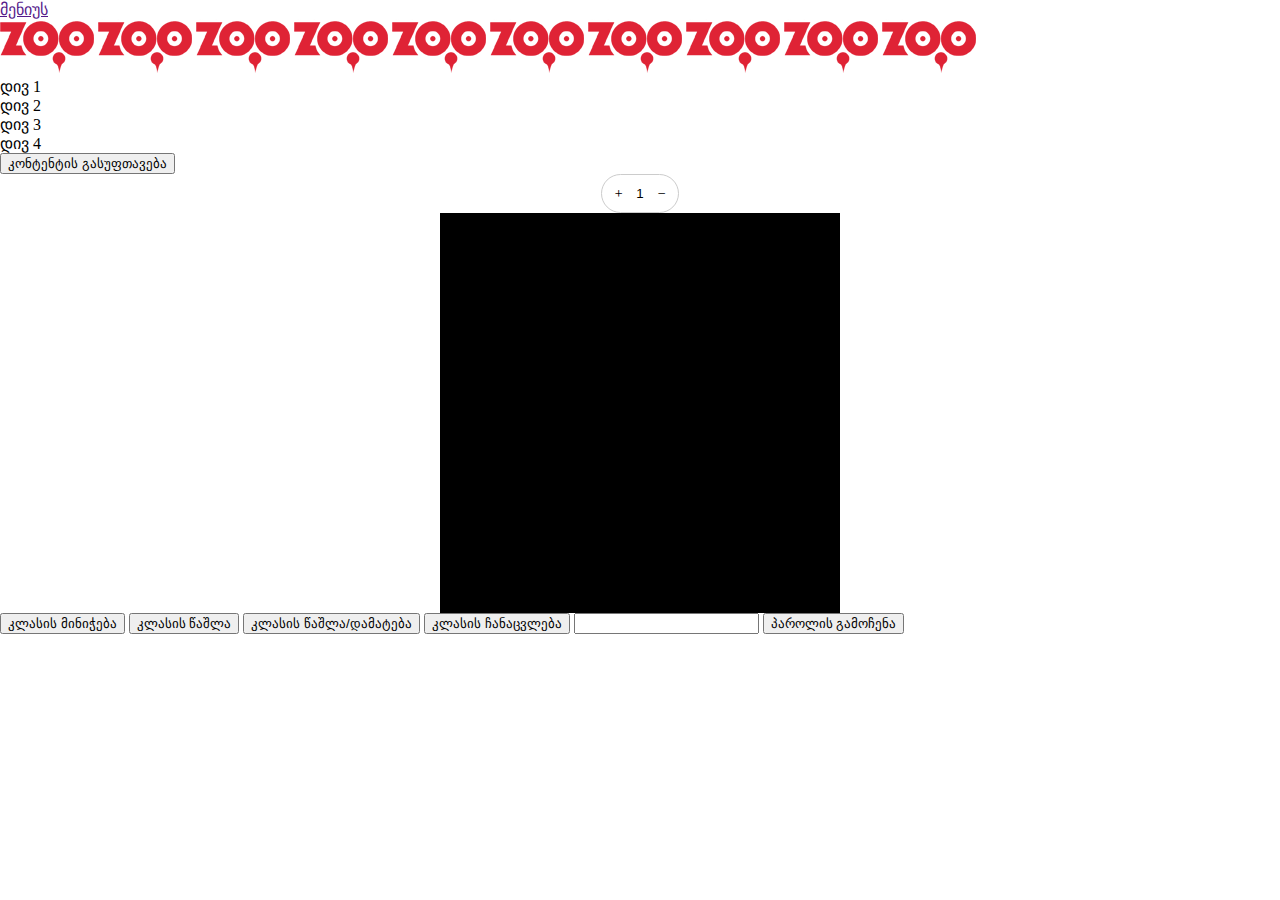
<file: dom.html>
<!DOCTYPE html>
<html lang="en">
<head>
    <meta charset="UTF-8">
    <meta http-equiv="X-UA-Compatible" content="IE=edge">
    <meta name="viewport" content="width=device-width, initial-scale=1.0">
    <title>Document</title>
    <link rel="stylesheet" href="https://cdn.jsdelivr.net/npm/bootstrap-icons@1.5.0/font/bootstrap-icons.css">
    <link rel="stylesheet" href="css/dom.css">
</head>
<body>

    <nav>
        <a href="" id="sidemen">მენიუს</a>
    </nav>

    <div class="sidemenu">
        <li><a href="">მთავარუ</a></li>
        <li><a href="">მთავარუ</a></li>
        <li><a href="">მთავარუ</a></li>
        <li><a href="">მთავარუ</a></li>

        <button class="close">X</button>

    </div>


    <img data-src="img/slider.png" src="img/logo.png" alt="">
    <img data-src="img/slider.png" src="img/logo.png" alt="">
    <img data-src="img/slider.png" src="img/logo.png" alt="">
    <img data-src="img/slider.png" src="img/logo.png" alt="">
    <img data-src="img/slider.png" src="img/logo.png" alt="">
    <img data-src="img/slider.png" src="img/logo.png" alt="">
    <img data-src="img/slider.png" src="img/logo.png" alt="">
    <img data-src="img/slider.png" src="img/logo.png" alt="">

    <img data-src="img/slider.png" src="img/logo.png" alt="">
    <img data-src="img/slider.png" src="img/logo.png" alt="">    

    <div title="test1" class="group" id="mydiv"> დივ 1   </div>
    <div title="test" class="group" id="mydiv">   დივ 2 </div>
    <div title="test" class="group" id="mydiv">  დივ 3  </div>
    <div title="test" class="group" id="mydiv">  დივ 4  </div>


    <button  class="delimg"> კონტენტის გასუფთავება </button>



 
     <div class="forms"> 
        <button class="btn plus"><i class="bi bi-plus"></i></button>
        <input type="text" value="1" id="numb">
        <button class="btn minus"><i class="bi bi-dash"></i></button>
    </div>
 

    <div id="testdiv"> </div>

<button class="changecolor">კლასის მინიჭება</button>

<button class="removeclass">კლასის წაშლა</button>
<button class="toggleclass">კლასის წაშლა/დამატება</button>
<button class="repl">კლასის ჩანაცვლება</button>


<input type="password" oninput="change(this.value.length)" name="" id="pass">
<button class="change" >პაროლის გამოჩენა</button>

    <script src="js/dom.js"></script>
</body>
</html>
</file>
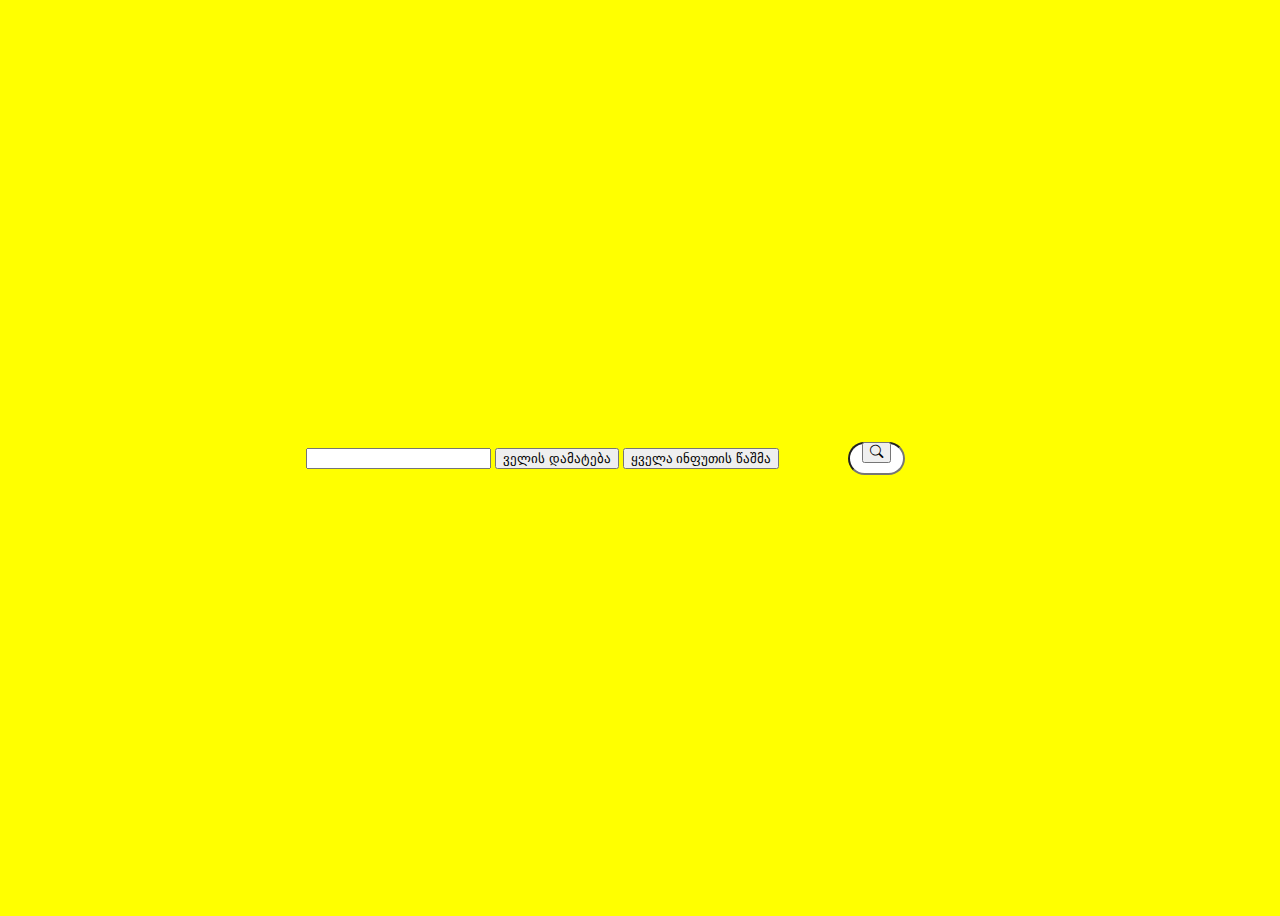
<file: jquery.html>
<!DOCTYPE html>
<html lang="en">
<head>
    <meta charset="UTF-8">
    <meta http-equiv="X-UA-Compatible" content="IE=edge">
    <meta name="viewport" content="width=device-width, initial-scale=1.0">
    <title>Document</title>
    <link href="https://cdn.jsdelivr.net/npm/bootstrap@5.0.2/dist/css/bootstrap.min.css" rel="stylesheet" integrity="sha384-EVSTQN3/azprG1Anm3QDgpJLIm9Nao0Yz1ztcQTwFspd3yD65VohhpuuCOmLASjC" crossorigin="anonymous">
    <link rel="stylesheet" href="css/jq.css">
    <link rel="stylesheet" href="https://cdn.jsdelivr.net/npm/bootstrap-icons@1.5.0/font/bootstrap-icons.css">
</head>
<body>


  <form action="" class="col-md-4 mx-auto"> 
    
    <div class="append"></div>
    <input type="text" class="form-control mb-3" name="" id="">
  
    <button class="btn btn-success" id="newinput">ველის დამატება</button>
    <button class="btn btn-success" id="clear">ყველა ინფუთის წაშმა</button>
  </form> 

  <!-- <div class="cir  "></div>  -->

    <!-- <img src="img/slider.png" class="w-100" id="myimg" alt="">
 

    <button class="btn btn-danger imngs">გაქრობა</button>
    <button class="btn btn-success imngshow">გამოჩენა</button>
    <button class="btn btn-primary imngtog">გაქრობა/გამოჩენა</button>
<div class="container mb-5 mt-5">
    <div class="row">
        <div class="col-md-5 mx-auto shadow position-relative hidd">
            <form class="bg-light p-3 w-100 position-absolute" id="loginform">
                <div class="mb-3">
                  <label for="exampleInputEmail1" class="form-label">Email address</label>
                  <input type="email" class="form-control" id="exampleInputEmail1" aria-describedby="emailHelp">
                  <div id="emailHelp" class="form-text">We'll never share your email with anyone else.</div>
                </div>
                <div class="mb-3">
                  <label for="exampleInputPassword1" class="form-label">Password</label>
                  <input type="password" class="form-control" id="exampleInputPassword1">
                </div>
                <div class="mb-3 form-check">
                  <input type="checkbox" class="form-check-input" id="exampleCheck1">
                  <label class="form-check-label" for="exampleCheck1">Check me out</label>
                </div>
                <button type="submit" class="btn btn-primary">Submit</button>
                <a href="" class="d-block position-relative login">რეგსიტრაცია</a>
              </form>

              <form class="bg-danger p-3 w-100  position-absolute" id="registerform">
                <div class="mb-3">
                  <label for="exampleInputEmail1" class="form-label">Email address</label>
                  <input type="email" class="form-control" id="exampleInputEmail1" aria-describedby="emailHelp">
                  <div id="emailHelp" class="form-text">We'll never share your email with anyone else.</div>
                </div>
                <div class="mb-3">
                  <label for="exampleInputPassword1" class="form-label">Password</label>
                  <input type="password" class="form-control" id="exampleInputPassword1">
                </div>
                <div class="mb-3 form-check">
                  <input type="checkbox" class="form-check-input" id="exampleCheck1">
                  <label class="form-check-label" for="exampleCheck1">Check me out</label>
                </div>
                <button type="submit" class="btn btn-primary">Submit</button>
                <a href="" class="d-block position-relative regist">დალოგინება</a>
              </form>

               
        </div>
    </div>
</div> -->


<!-- <div class="animate">
  <p>დამაჭირე!</p>
  <p class="hidecl"> მადლობა რომ დამაჭირე :)</p>
</div>

<button class="btn btn-success stopanim">ანიმაციის გაჩერება</button> -->

<div class="form">
  <form action="" class="myform">
    <input type="text" class="border-0    form1" name="" id=""  >
    <span class="under"></span>
    <button class="ser btn" type="button"><i class="bi bi-search"></i></button>
  </form>
</div>

<div class="mymodal">
  <button class="btn btn-success close">უარყოფა</button>
  <button class="btn btn-danger removed" data-id=''>წაშლა</button>
</div>

    <script src="https://ajax.googleapis.com/ajax/libs/jquery/3.5.1/jquery.min.js"></script>
    <script src="js/jquery.js"></script>
</body>
</html>
</file>
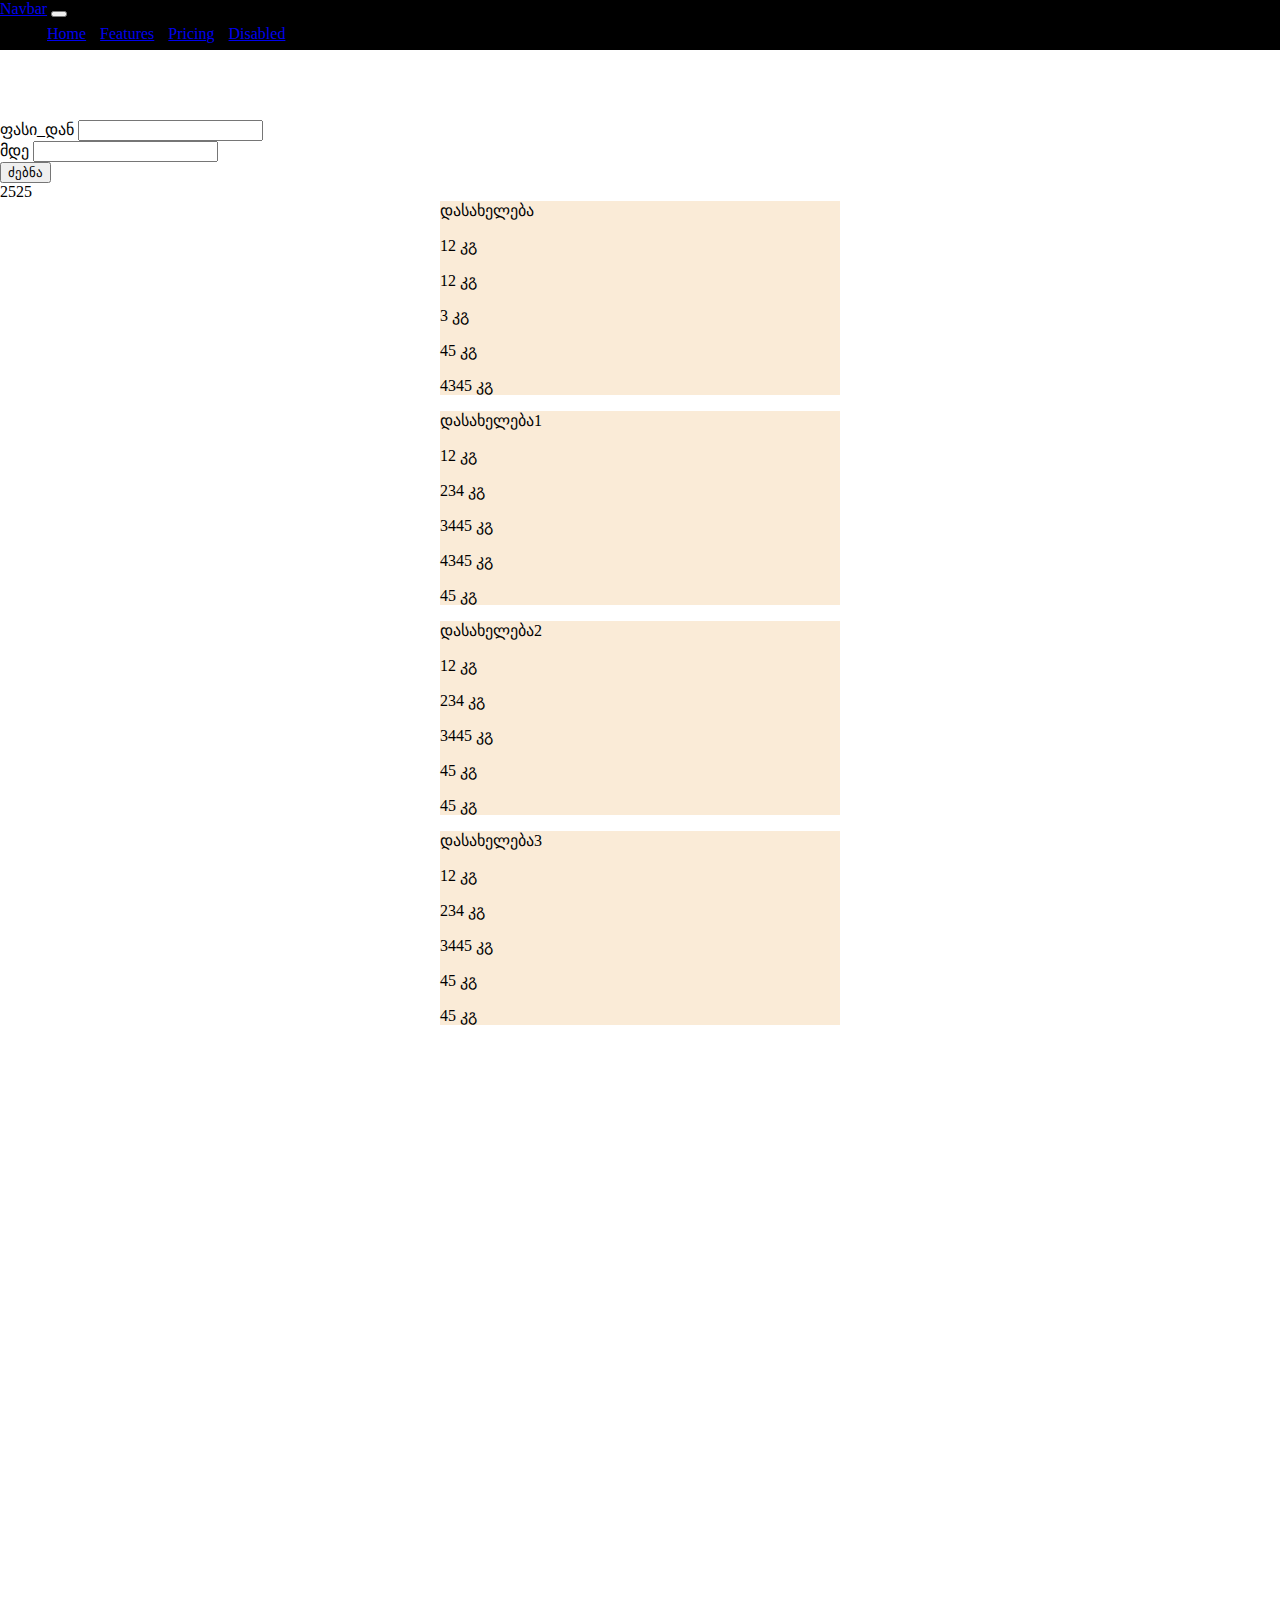
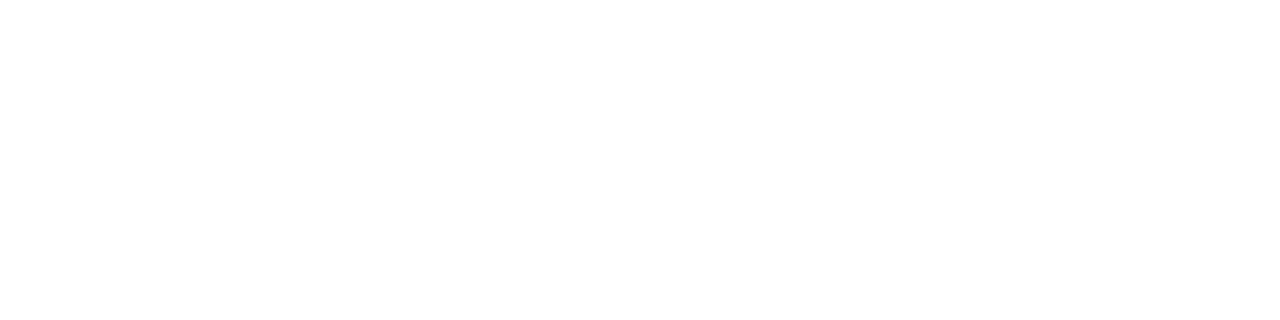
<file: js.html>
<!DOCTYPE html>
<html lang="en">
<head>
    <meta charset="UTF-8">
    <meta http-equiv="X-UA-Compatible" content="IE=edge">
    <meta name="viewport" content="width=device-width, initial-scale=1.0">
    <title>Document</title>
    <link href="https://cdn.jsdelivr.net/npm/bootstrap@5.0.1/dist/css/bootstrap.min.css" rel="stylesheet" integrity="sha384-+0n0xVW2eSR5OomGNYDnhzAbDsOXxcvSN1TPprVMTNDbiYZCxYbOOl7+AMvyTG2x" crossorigin="anonymous">
 <style>

body{
    height: 1800px;
    margin: 0;
}

nav{
    background-color: #000;
    position: fixed;
    width: 100%;
    top: 0;
    transition: all .6s;
}

nav ul{
    margin-block-start: 0;
    margin-block-end: 0;
    display: flex;
    list-style: none;
}
nav ul a{
    display: block;
    padding: 7px;
}

.circle{
    width: 50px;
    height: 50px;
    display: block;
    background-color: #000;
    position: absolute;
    left: 0;
    border-radius: 50px;
    top: 0;
}

form{
    margin-top: 120px;
}

#output   {
    transition: all .9s;
    opacity: 0;
}

 
 </style>
</head> 
<body>

    <nav class="navbar fixed-top navbar-expand-lg navbar-light  " id="navb">
        <div class="container-fluid">
          <a class="navbar-brand" href="#">Navbar</a>
          <button class="navbar-toggler" type="button" data-bs-toggle="collapse" data-bs-target="#navbarNav" aria-controls="navbarNav" aria-expanded="false" aria-label="Toggle navigation">
            <span class="navbar-toggler-icon"></span>
          </button>
          <div class="collapse navbar-collapse" id="navbarNav">
            <ul class="navbar-nav">
              <li class="nav-item">
                <a class="nav-link active" aria-current="page" href="#">Home</a>
              </li>
              <li class="nav-item">
                <a class="nav-link" href="#">Features</a>
              </li>
              <li class="nav-item">
                <a class="nav-link" href="#">Pricing</a>
              </li>
              <li class="nav-item">
                <a class="nav-link disabled" href="#" tabindex="-1" aria-disabled="true">Disabled</a>
              </li>
            </ul>
          </div>
        </div>
      </nav>

    <!-- <span class="circle"></span> -->
    
<!-- 
    <nav>
     <ul>
         <li><a href="">მთავარი</a> </li>
         <li><a href="">მთავარი</a></li>
         <li><a href="">მთავარი</a></li>
         <li><a href="">მთავარი</a></li>
         <li><a href="">მთავარი</a></li>
     </ul>
    </nav>

<button class="btn">დამაჭირე!</button>

<form action="">

    <label for="weight">წონა</label>
    <input type="number" id="weight">
    
    <label for="count">რაოდენობა</label>
    <input type="number" id="count">
 
    <p> საბოლოო ფასი <span id="output"></span></p>
  <button class="btn subm" type="button">გამოთვლა</button>
</form> -->

<!-- <p id="output">
</p> 
    <!-- <span></span> -->
 

<!-- <input type="text" onkeyup="upper(this.value)">


<div id="user">

</div>

<div id="search">
    
</div> -->

<div class="container">

    <form class="row" id="search">
       
        <div class="mb-3 col-md-4">
          <label for="price_from" class="form-label">ფასი_დან</label>
          <input type="number" class="form-control" id="price_from">
        </div>
        <div class="mb-3 col-md-4  ">
            <label for="price_to" class="form-label">მდე</label>
            <input type="number" class="form-control" id="price_to">
        </div>
        <div class="mb-3 col-md-4 ">
           
        <button type="submit" class="btn btn-primary mt-4">ძებნა</button>
        </div>

      </form>

    <div class="row" id="prods">
        
    </div>
</div>


<style>
    .tst{
        width: 400px;
        margin: auto;
        background-color: antiquewhite;
    }
</style>

<span id="clock"></span>

<div id="bloggs">

</div>

<!-- <button onclick="calculate()">ფასდაკლების გამოტანა</button> -->
   <script src="js/mine.js"></script>
</body>
</html>
</file>
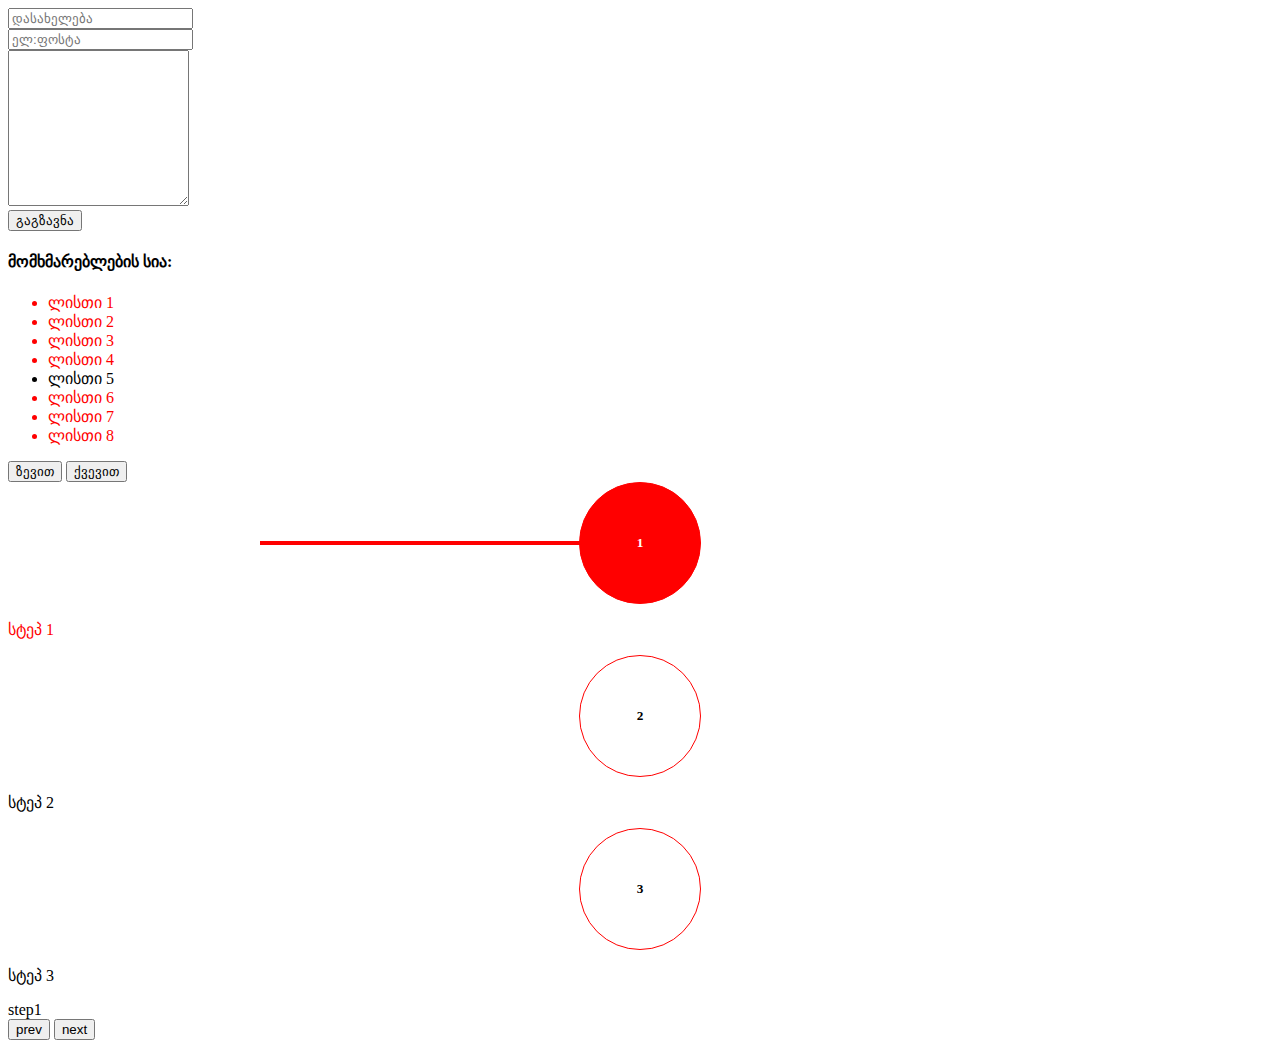
<file: list.html>
<!DOCTYPE html>
<html lang="en">
<head>
    <meta charset="UTF-8">
    <meta http-equiv="X-UA-Compatible" content="IE=edge">
    <meta name="viewport" content="width=device-width, initial-scale=1.0">
    <title>Document</title>
    <!-- CSS only -->
    <link rel="stylesheet" href="https://cdn.jsdelivr.net/npm/bootstrap-icons@1.5.0/font/bootstrap-icons.css">
<link href="https://cdn.jsdelivr.net/npm/bootstrap@5.0.2/dist/css/bootstrap.min.css" rel="stylesheet" integrity="sha384-EVSTQN3/azprG1Anm3QDgpJLIm9Nao0Yz1ztcQTwFspd3yD65VohhpuuCOmLASjC" crossorigin="anonymous">

<style>
  

  .circl{
    border-radius: 80px;
    width: 120px;
    margin: auto;
    height: 120px;
    display: flex;
    justify-content: center;
    align-items: center;
    border:1px solid red;
  }

  .circl.active{
    background-color: red;
    color: #fff;
    position: relative;
  }


  .circl.active + p{
    
    color: red;
 
  }


 .checked{
   position: relative;
 }

  
  .circl.checked::before{
    content: "";
    width: 20rem;
    height: 4px;
    background-color: red;
    position: absolute;
    top: 50%;
    transform: translateY(-50%);
    right: 100%;
  } 

  .contents{
    display: none;
  }

  .contents.show{
  display: block;
  }
</style>

</head>
<body class="bg-light">
  
    <div class="container">
        <div class="row">
            <div class="col-md-7 mt-5">
              <form action="" class="p-5 shadow-sm  bg-white roundes myform"> 
                <input type="hidden" name="id" value="">
                <div class="row">
                    <div class="col-md-6">
                      <input type="text" id="myname"   class="form-control mb-4" placeholder="დასახელება" aria-label="First name">
                    </div>
                    <div class="col-md-6">
                      <input type="text" id="myemail"  " class="form-control mb-4" placeholder="ელ:ფოსტა" aria-label="Last name">
                    </div>
                    <div class="col-md-12">
                        <textarea type="text" id="mytext"   class="form-control mb-4" rows="10" aria-label="Last name">
                          
                        </textarea>
                      </div>
                      <div class="col-md-12">
                          <button type="submit" class="btn btn-success" id="send">გაგზავნა</button>
                      </div>
                  </div>
                </form>
            </div>
            <div class="col-md-5 mt-5">
              <div class="lists p-5 shadow-sm  bg-white roundes">
               <h4>მომხმარებლების სია:</h4>
               <ul class="list-inline">

                </ul>
                


              </div>
            </div>
        </div>
    </div>

<div class="mylists">
   <ul>
      <li>ლისთი 1</li>
      <li class="sm">ლისთი 2</li>
      <li>ლისთი 3</li>
      <li>ლისთი 4</li>
      <li class="active">ლისთი 5</li>
      <li>ლისთი 6</li>
      <li>ლისთი 7</li>
      <li>ლისთი 8</li>
    </ul>
</div>
   
<button class="btn ls btn-dark" data-id="up">ზევით</button>
<button class="btn ls btn-info" data-id="down">ქვევით</button>


<div class="container mt-5">
  <div class="row text-center">
    <div class="col-md-4 step-1 ">
      <div class="circl checked active">
           <h5>1</h5>
     
      </div>
           <p>სტეპ 1</p>
    </div>

    <div class="col-md-4 step-2">
      <div class="circl">
        <h5>2</h5>
     
      </div>
        <p>სტეპ 2</p>
   </div>


   <div class="col-md-4 step-3">
     <div class="circl">
      <h5>3</h5>
     
     </div>
     <p>სტეპ 3</p>
 </div>

  </div>
</div>


<div class="container mt-5">
  <div class="row text-center">
    <div class="   ">
    <div class="contents show">
      step1
    </div>  
    </div>

    <div class=" ">
    <div class="contents">
 step-2
    </div>  
       
   </div>


   <div class="  step-3">
   <div class="contents">
   step-3
   </div>   
 
 </div>

  </div>

  <button class="btn btn-info prevs">prev</button>
  <button class="btn btn-info nextst">next</button>
</div>


    <script src="https://ajax.googleapis.com/ajax/libs/jquery/3.5.1/jquery.min.js"></script>
    <script src="js/jquery.js"></script>
</body>
</html>
</file>
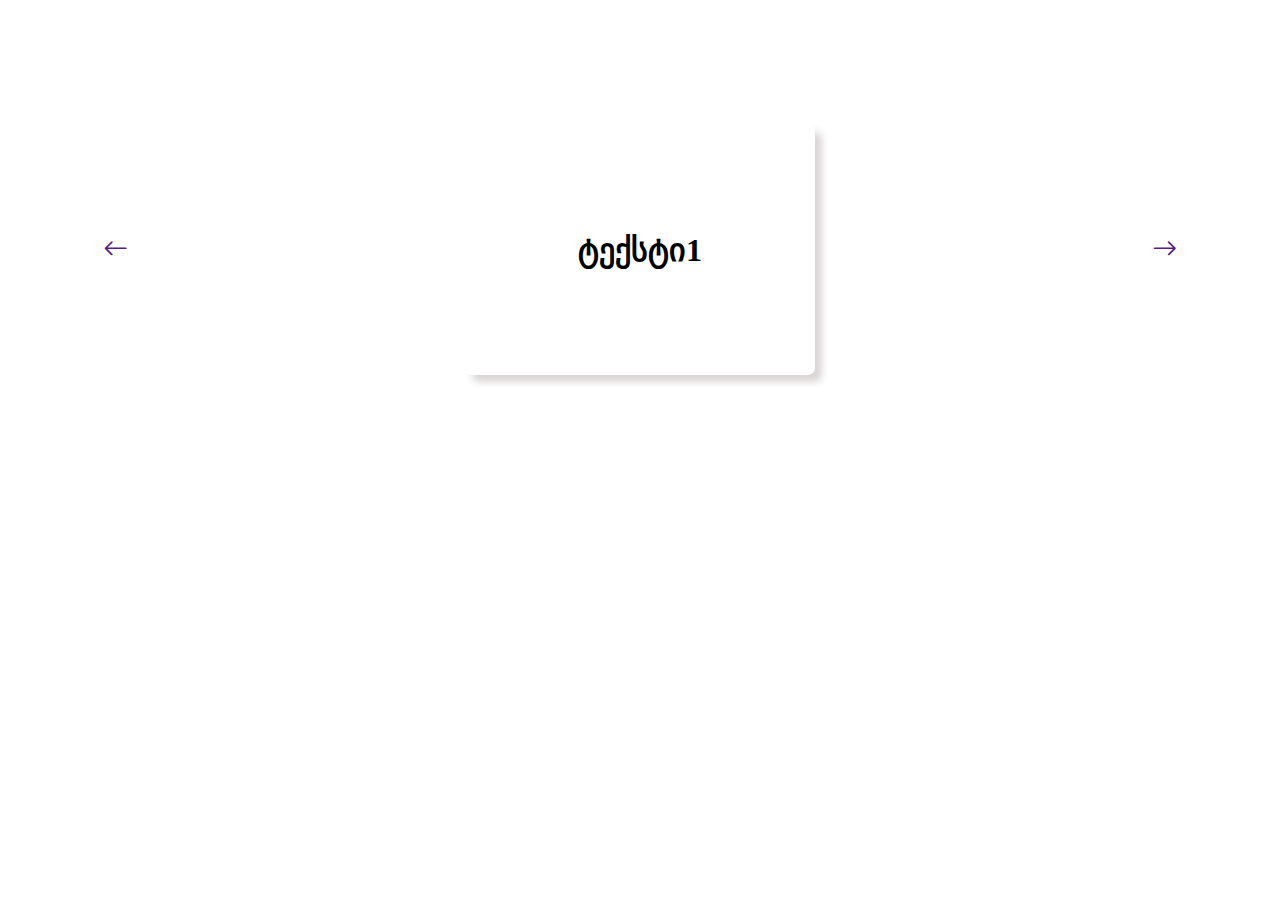
<file: slider.htm>
<!DOCTYPE html>
<html lang="en">
<head>
    <meta charset="UTF-8">
    <meta http-equiv="X-UA-Compatible" content="IE=edge">
    <meta name="viewport" content="width=device-width, initial-scale=1.0">
    <title>Document</title>
    <link rel="stylesheet" href="css/slider.css">
    <link rel="stylesheet" href="https://cdn.jsdelivr.net/npm/bootstrap-icons@1.5.0/font/bootstrap-icons.css">
</head>
<body>

    <div class="slider">
        <div class="slider-wrap">

        
        <!-- item -->
     <div class="slider-item active" style="background-image: url('https://1.bp.blogspot.com/-NshIIiebCV0/Xg55aP3bozI/AAAAAAAACb8/HsE2G3Ym0OwOSk5siUuHvJ9SK6fv9Y2wgCLcBGAsYHQ/s1600/wallpaper%2Bhd.jpg');">
          <div class="captioin">
              <h1>ტექსტი1</h1>
          </div>
     </div>
   <!--  / item -->
     <!-- item -->
     <div class="slider-item" style="background-image: url('https://free4kwallpapers.com/uploads/originals/2019/02/06/dark-sunset-walpaper-wallpaper.jpg');">
        <div class="captioin">
            <h1>ტექსტი2</h1>
        </div>
   </div>
     <!-- /item -->
  <!-- item -->
   <div class="slider-item" style="background-image: url('https://images.hdqwalls.com/wallpapers/twilight-sea-stars-dusk-dawn-dark-sunset-82.jpg');">
    <div class="captioin">
        <h1>ტექსტი3</h1>
    </div>
</div>
  <!-- / item -->
</div>
  <a href="" class="swith left"><i class="bi bi-arrow-left"></i></a>
  <a href="" class="swith right"><i class="bi bi-arrow-right"></i></a>
    </div>
    
    <script src="js/slider.js"></script>
</body>
</html>
</file>
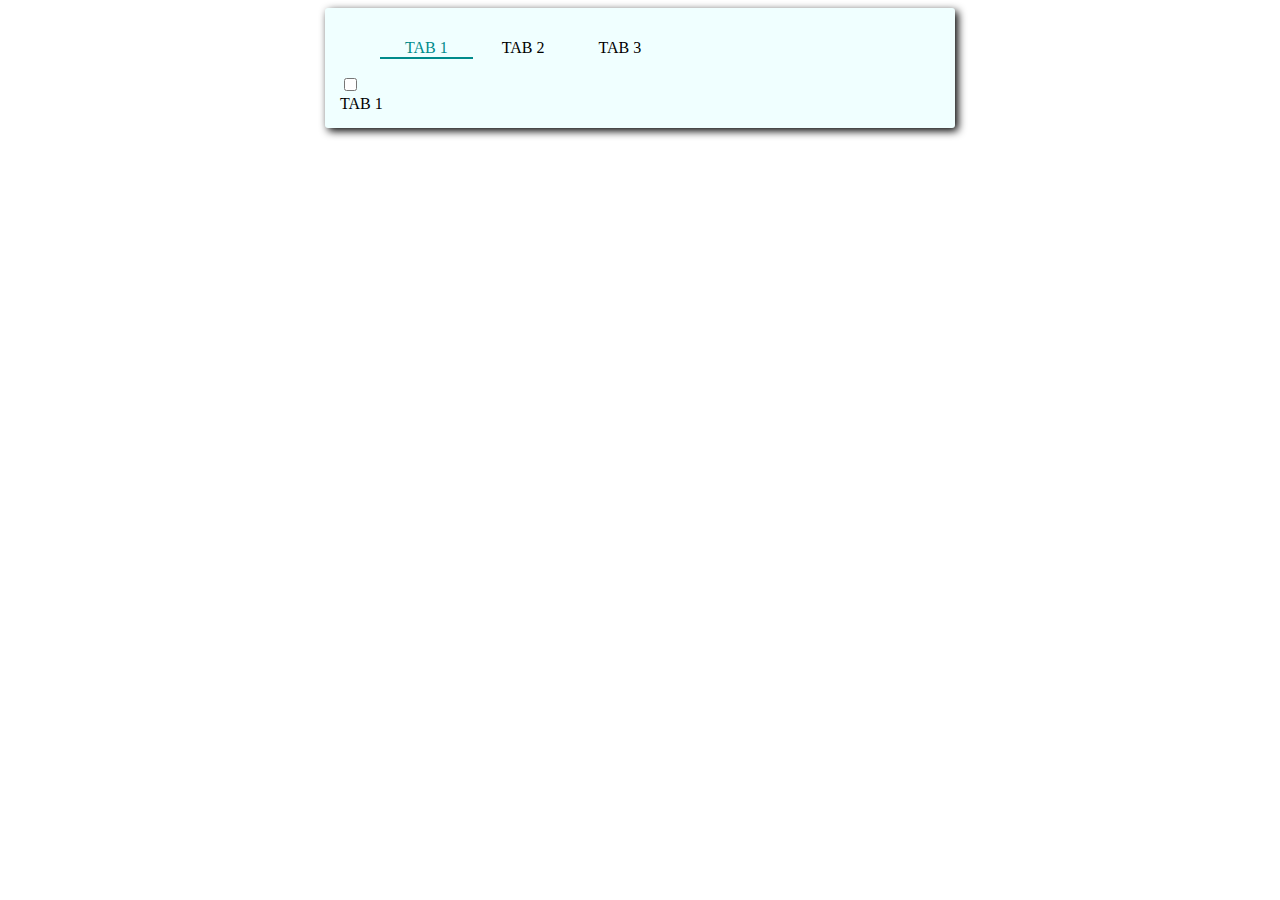
<file: tab.html>
<!DOCTYPE html>
<html lang="en">
<head>
    <meta charset="UTF-8">
    <meta http-equiv="X-UA-Compatible" content="IE=edge">
    <meta name="viewport" content="width=device-width, initial-scale=1.0">
    <title>Document</title>
    <style>
.tabs{
    width: 600px;
    background-color: azure;
    margin: auto;
    border-radius: 3px;
    box-shadow: 3px 3px 8px #000;
    padding: 15px;
}
.tabs ul  li {
    text-align: center;
    padding: 0 25px;
    display: inline-block;
 
}
.tabs ul  li:hover{

    cursor: pointer;

}

li.active{
    color: darkcyan;
    border-bottom: 2px solid darkcyan;
}

.tabscontent{
    display: none;
}

.tabscontent.active{
    display: block;
}

.sad{
    display: inline-block;
    width: 45px;
    height: 45px;
    border: 1px solid rgb(131, 183, 243);
}

    </style>
</head>
<body>

    <div class="tabs">

        <div class="tab-header">
            <ul>
                <li class="tabslist active" data-id="tab1">TAB 1</li>
                <li class="tabslist" data-id="tab2">TAB 2</li>
                <li class="tabslist" data-id="tab3">TAB 3</li>
            </ul>
        </div>
         <label for="rem"> 
          <input type="checkbox" name="" value="1" id="rem">
         </label>

        <!-- BODY -->
        
        <div class="tab-content">
            <div class="tabscontent   active" id="tab1">
                TAB 1 
            </div>

            <div class="tabscontent" id="tab2">
                TAB 2
            </div>

            <div class="tabscontent" id="tab3">
                TAB 3
            </div>
        </div>

    </div>

    
    <script src="js/tab.js"></script>
</body>
</html>
</file>
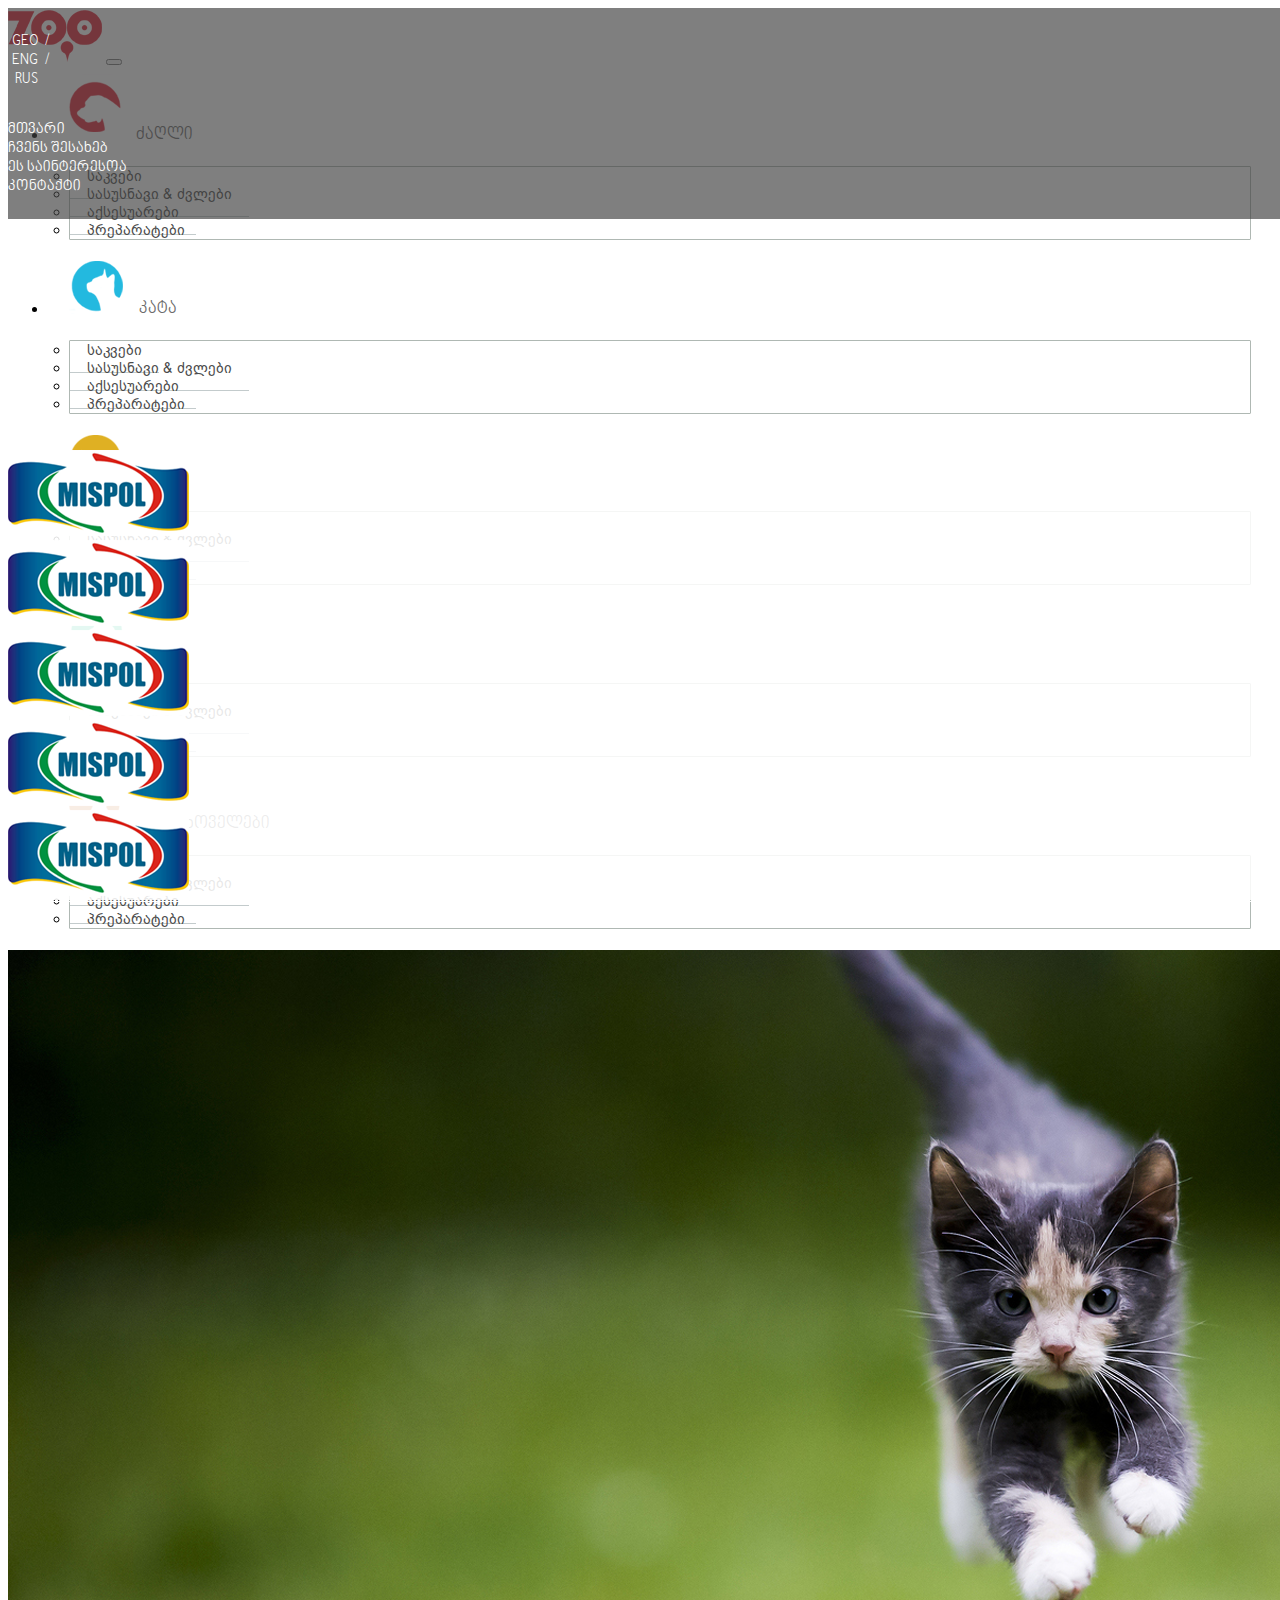
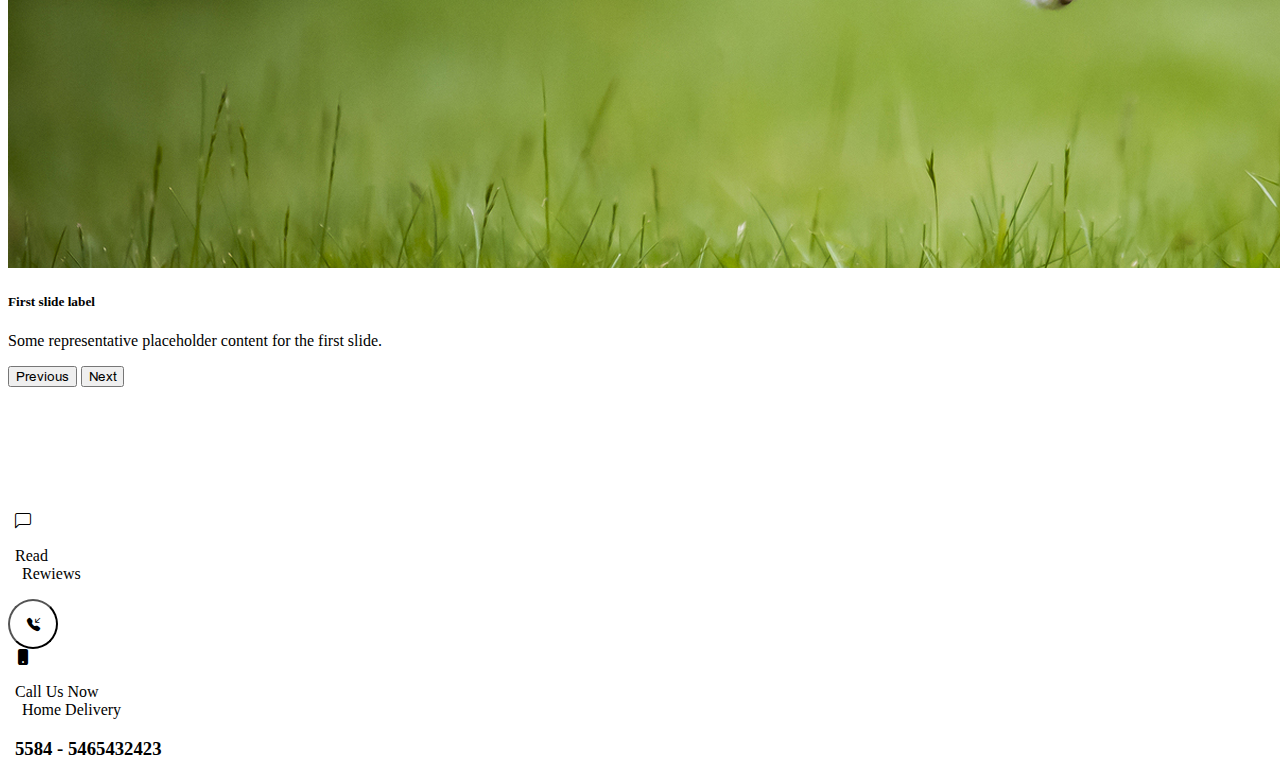
<file: zoo.html>
<!DOCTYPE html>
<html lang="en">
<head>
    <meta charset="UTF-8">
    <meta http-equiv="X-UA-Compatible" content="IE=edge">
    <meta name="viewport" content="width=device-width, initial-scale=1.0">
    <title>Document</title>
      <!-- CSS only -->
      <link rel="stylesheet" href="https://cdn.jsdelivr.net/npm/bootstrap-icons@1.5.0/font/bootstrap-icons.css">
      <link href="https://cdn.jsdelivr.net/npm/bootstrap@5.0.0/dist/css/bootstrap.min.css" rel="stylesheet" integrity="sha384-wEmeIV1mKuiNpC+IOBjI7aAzPcEZeedi5yW5f2yOq55WWLwNGmvvx4Um1vskeMj0" crossorigin="anonymous">
    <link rel="stylesheet" href="css/zoo.css">
</head>
<body>
    
 <header>
<!-- sub nav -->
    <nav class="sub-nav">
        <div class="container">
            <div class="row">
                <div class="col-md-3">

                    <ul class="list-inline mb-0 langs">
                        <li class="list-inline-item"><a href="">GEO   </a></li>
                        <li class="list-inline-item"><a href="">ENG   </a></li>
                        <li class="list-inline-item"><a href="">RUS   </a></li>
                      </ul>

                </div>
                <div class="col-md-9">

                    <ul class="list-inline mb-0 menu text-end">
                        <li class="list-inline-item"><a href="">მთვარი   </a></li>
                        <li class="list-inline-item"><a href="">ჩვენს შესახებ   </a></li>
                        <li class="list-inline-item"><a href="">ეს საინტერესოა   </a></li>
                        <li class="list-inline-item"><a href="">კონტაქტი   </a></li>
                      </ul>


                </div>
            </div>
        </div>
    </nav>
<!-- / -->

<nav class="navbar position-absolute navbar-expand-lg navbar-light bg-white">
    <div class="container">
      <a class="navbar-brand" href="#">
  <img src="img/logo.png" class="logo" alt="">
      </a>
      <button class="navbar-toggler" type="button" data-bs-toggle="collapse" data-bs-target="#navbarNavDropdown" aria-controls="navbarNavDropdown" aria-expanded="false" aria-label="Toggle navigation">
        <span class="navbar-toggler-icon"></span>
      </button>
      <div class="collapse navbar-collapse" id="navbarNavDropdown">
        <ul class="navbar-nav ms-auto">
          
          <li class="nav-item dropdown">
            <a class="nav-link dropdown-toggle" href="#" id="navbarDropdownMenuLink" role="button" data-bs-toggle="dropdown" aria-expanded="false">
            <img src="img/icons/Layer 6.png" alt="" id="dog"> ძაღლი
            </a>
            <ul class="dropdown-menu" aria-labelledby="navbarDropdownMenuLink">
              <li><a class="dropdown-item" href="#">საკვები</a></li>
              <li><a class="dropdown-item" href="#">სასუსნავი & ძვლები</a></li>
              <li><a class="dropdown-item" href="#">აქსესუარები</a></li>
              <li><a class="dropdown-item" href="#">პრეპარატები</a></li>
            </ul>
          </li>


                    
          <li class="nav-item dropdown">
            <a class="nav-link dropdown-toggle" href="#" id="navbarDropdownMenuLink" role="button" data-bs-toggle="dropdown" aria-expanded="false">
                <img src="img/icons/cat.png" alt=""> კატა
            </a>
            <ul class="dropdown-menu" aria-labelledby="navbarDropdownMenuLink">
              <li><a class="dropdown-item" href="#">საკვები</a></li>
              <li><a class="dropdown-item" href="#">სასუსნავი & ძვლები</a></li>
              <li><a class="dropdown-item" href="#">აქსესუარები</a></li>
              <li><a class="dropdown-item" href="#">პრეპარატები</a></li>
            </ul>
          </li>

                    
          <li class="nav-item dropdown">
            <a class="nav-link dropdown-toggle" href="#" id="navbarDropdownMenuLink" role="button" data-bs-toggle="dropdown" aria-expanded="false">
                <img src="img/icons/fish.png" alt="">   თევზი
            </a>
            <ul class="dropdown-menu" aria-labelledby="navbarDropdownMenuLink">
              <li><a class="dropdown-item" href="#">საკვები</a></li>
              <li><a class="dropdown-item" href="#">სასუსნავი & ძვლები</a></li>
              <li><a class="dropdown-item" href="#">აქსესუარები</a></li>
              <li><a class="dropdown-item" href="#">პრეპარატები</a></li>
            </ul>
          </li>

                    
          <li class="nav-item dropdown">
            <a class="nav-link dropdown-toggle" href="#" id="navbarDropdownMenuLink" role="button" data-bs-toggle="dropdown" aria-expanded="false">
                <img src="img/icons/bird.png" alt="">  ჩიტი
            </a>
            <ul class="dropdown-menu" aria-labelledby="navbarDropdownMenuLink">
              <li><a class="dropdown-item" href="#">საკვები</a></li>
              <li><a class="dropdown-item" href="#">სასუსნავი & ძვლები</a></li>
              <li><a class="dropdown-item" href="#">აქსესუარები</a></li>
              <li><a class="dropdown-item" href="#">პრეპარატები</a></li>
            </ul>
          </li>

                    
          <li class="nav-item dropdown ">
            <a class="nav-link dropdown-toggle pe-0" href="#" id="navbarDropdownMenuLink" role="button" data-bs-toggle="dropdown" aria-expanded="false">
             <img src="img/icons/rabb.png" alt="">  სხვა ცხოველები
            </a>
            <ul class="dropdown-menu" aria-labelledby="navbarDropdownMenuLink">
              <li><a class="dropdown-item" href="#">საკვები</a></li>
              <li><a class="dropdown-item" href="#">სასუსნავი & ძვლები</a></li>
              <li><a class="dropdown-item" href="#">აქსესუარები</a></li>
              <li><a class="dropdown-item" href="#">პრეპარატები</a></li>
            </ul>
          </li>


        </ul>
      </div>
    </div>
  </nav>

    <div id="carouselExampleCaptions" class="carousel slide" data-bs-ride="carousel">
        <div class="carousel-inner">
          <div class="carousel-item active">
            <img src="img/slider.png" class="d-block w-100" alt="...">
            <div class="carousel-caption d-none  ">
              <h5>First slide label</h5>
              <p>Some representative placeholder content for the first slide.</p>
            </div>
          </div>
 
 
        </div>
        <button class="carousel-control-prev" type="button" data-bs-target="#carouselExampleCaptions" data-bs-slide="prev">
          <span class="carousel-control-prev-icon" aria-hidden="true"></span>
          <span class="visually-hidden">Previous</span>
        </button>
        <button class="carousel-control-next" type="button" data-bs-target="#carouselExampleCaptions" data-bs-slide="next">
          <span class="carousel-control-next-icon" aria-hidden="true"></span>
          <span class="visually-hidden">Next</span>
        </button>

        <footer>
          <div class="container">
            <div class="row">
              <div class="col">
                <a href="">
                  <img src="img/partner.png" alt="">
                </a>
              </div>
              <div class="col">
                <a href="">
                  <img src="img/partner.png" alt="">
                </a>
              </div>
              <div class="col">
                <a href="">
                  <img src="img/partner.png" alt="">
                </a>
              </div>
              <div class="col">
                <a href="">
                  <img src="img/partner.png" alt="">
                </a>
              </div>
              <div class="col">
                <a href="">
                  <img src="img/partner.png" alt="">
                </a>
              </div>
            </div>
          </div>
        </footer>


      </div>

 </header>

 <br><br><br><br><br><br><br>

<section class="bg-primary"> 
 <div class="container inlines">
   <div class="row">
     <div class="col-md-3 d-flex justify-content-center  align-items-center"></div>
     <div class="col-md-3 d-flex justify-content-center  align-items-center">
       <i class="bi bi-chat-left"></i>
       <p>Read <br> <span class="ps-0 text-warning"> Rewiews</span> </p> 
       <button class="btn calls"><i class="bi bi-telephone-inbound-fill"></i></button>
     </div>
     <div class="col-md-3 d-flex justify-content-center  align-items-center">
      <i class="bi bi-phone-fill"></i>
      <p>Call Us Now <br> <span class="ps-0 text-warning">Home Delivery </span></p>
     
     </div>
     <div class="col-md-3 d-flex justify-content-center  align-items-center">
   <h3 class="p-0">5584 - 5465432423</h3>
     </div>
   </div>
 </div>
</section>

<!-- JavaScript Bundle with Popper -->
<script src="https://cdn.jsdelivr.net/npm/bootstrap@5.0.0/dist/js/bootstrap.bundle.min.js" integrity="sha384-p34f1UUtsS3wqzfto5wAAmdvj+osOnFyQFpp4Ua3gs/ZVWx6oOypYoCJhGGScy+8" crossorigin="anonymous"></script>
</body>
</html>
</file>
<file: css/dom.css>
* {
    box-sizing: border-box;
}

body{
    margin: 0;
    overflow-x: hidden;
}

.forms{

    display: flex;
    width: 78px;
    font-weight: bold;
    border-radius: 50px;
    border: 1px solid #ccc;
    margin: auto;
    padding: 10px 4px;
        }

        .forms button{
            border: none;
            max-width: 100%;
            background-color: transparent;
        }

        button:active{
         outline: none;
         border: none;
        }
        .forms input{
             width: 100%;
             text-align: center;
        }

        .forms input, .forms input:focus, button:focus{
            border: none;
            outline: none;
        }

        button:hover{
            cursor: pointer;
        }

        #testdiv{
            width: 400px;
            height: 400px;
            margin: auto;
            background-color: black;
            transition: all .6s;
        }

        .bg-red{
            background-color: red !important;
            border-radius: 150px;
        }

        .bg-green{
            background-color: green !important;
        }
 
.sidemenu{
    position:absolute;
    height: 100vh;
    width: 100%;
    padding: 25px 50px;
    top: 50%;
    transform: translate(-50%, -50%) scale(0);
    left: 50%;
    background: black;
    transition: all  .3s;

}

.sidemenu.show{
    transform: translate(-50%, -50%) scale(1);
}

.sidemenu a{
  color: #fff;
  text-decoration: none;
}

.btn-toggle{
    margin-left: auto;
    display: block;
    position: relative;
    margin-top: 1%;
    right: 2%;
    background-color: transparent;
    border: transparent;
    outline: none; 
 
    transition: all .6s;
}


.btn-toggle span{
    display: block;
    width: 60px;
 
    height: 6px;
    border-radius: 20px;
    transition: all 1s;
    top: 50%;
    left: 50%;
    transform: translate(-50%, -50%);
    position: absolute;
    background-color: chocolate;

}

.btn-toggle span:nth-child(1){
    top: 15px;
}

.btn-toggle span:nth-child(2){
    top: 30px;
}

.btn-toggle span:nth-child(3){
  top: 45px;
}
 
.btn-toggle.show{
    transition: all .6s;
}

.btn-toggle.show span:nth-child(2){
    width: 0%;
    transition: all .3s;
}

.btn-toggle.show span:nth-child(1){
    transform: rotate(-45deg) translate(-50%, -50%);
    top: 50%;
    left: 50%;
    transition: all .6s;
      margin-top: 0;
      position: absolute;
}

.btn-toggle.show span:nth-child(3){
    transform: rotate(
40deg
) translate(5%, 1.3rem);
    top: 50%;
    left: -41%;
    transition: all .6s;
    margin-top: 0;
    position: absolute;
}

.btn-toggle.show{
    right: 27%;
    transition: all .6s;
}

.sibl{
    background-color: green;
}

.ecxter{
    width: 450px;
    margin: auto;
}

.sidenav{
    position: absolute;
    right: 0;
    top: 0;
    height: 100vh;
    transform: translateX(100%);
    transition: all .6s;
    background-color: #000;
}

.sidenav.show{
 
    transform: translateX(0);
    transition: all .6s;
}
</file>
<file: css/slider.css>
*{
    box-sizing: border-box;
}

body{
    margin: 0;
}

.slider{
 
    height: 500px;
    position: relative;
}

.slider-item{
    position: absolute;
    height: 0;
     
    width: 100%;
    background-position: center;
    background-repeat: no-repeat;
    background-size: cover;
    transition: all .6s;
}

.slider-item.active{
  
    height: 100%;
 
}

h1{
    margin-block-start: 0 ;
    margin-block-end: 0 ;
}

.swith{
    position: absolute;
    transform: translateY(-50%);
    top: 50%;
    z-index: 999;
 
    display: block;
    background-color: #fff;
    font-size: 25px;
    padding: 13px;

}

.swith.right{
  right: 7%;
}

.swith.left{
    left: 7%;
  }

.captioin{
    background-color: #fff;
    width: 350px;
    height: 250px;
    border-radius: 7px;
    box-shadow: 7px 7px 7px #513f3f38;
    position: absolute;
    left: 50%;
    display: flex;
    opacity: 0;
    justify-content: center;
    align-items: center;
    top: 50%;
    transform: translate(-50%, -50%);
}

.active .captioin{
    opacity: 1;
}
</file>
<file: css/zoo.css>
@font-face {
    font-family: nino;
    src: url('../font/bpg_nino_mtavruli_normal.ttf');
}

@font-face {
    font-family: ARIAL;
    src: url('../font/bpg_arial_2009.ttf');
}

@media (min-width: 1400px){
   .container, .container-lg, .container-md, .container-sm, .container-xl, .container-xxl {
    max-width: 1100px;
} 
}

a{
    text-decoration: none;
}

.sub-nav{
    position: absolute;
    width: 100%;
    background-color: #404040ab;
    z-index: 99;
}

.langs a{
    font-size: 15px;
    font-family: nino;
    color: #fff;
}

.langs, .menu{
    padding: 8px 0 7px;
}

.langs li:not(:last-child) a::before{
    content: "/";
    position: relative;
    left: 37px;
}

.langs li:last-child a {
   padding-left: 7px;
}

.langs .list-inline-item:not(:last-child) {
    margin-right: 8px;
}

.menu .list-inline-item:not(:last-child) {
    margin-right: 20px;
}

.menu a {
    font-size: 15px;
    font-family: nino;
    color: #fff;
}

.navbar{
    z-index: 9999;
    width: 100%;
    top: 41px;
}

.dropdown-toggle::after{
    display: none;
}

.nav-link{
    font-size: 17px;
    font-family: nino;
    color: #6b6b6b;
    padding-top: 16px;
    padding-bottom: 12px;
}

.nav-link img{
  padding-right: 13px;
}

#dog{
    position: relative;
    top: -8px;
    padding-right: 3px;
}

.dropdown-menu {
    margin: 21px;
    min-width: 18rem;
    padding: 0;
    border-radius: 1px;
    border: 1px solid #afb8b3;
}

@media (min-width: 992px)
{
    .navbar-expand-lg .navbar-nav .nav-link {
    padding-right: 1.3rem;
    padding-left: 1.3rem;
}
}
.navbar::after{
content: "";
height: 1px;
width:100%;
background-color: #fff;
left: 0;
bottom: -2px;
position: absolute;
z-index: 9999;
}


.dropdown-menu[data-bs-popper] {
    top: 100%;
    left: 0;
    margin-top: 10px;
}

.dropdown-menu::after {
  content: "";
  position: absolute;
  top: -5px;
  height: 3px;
  width: 122px;
  background-color: #df2335;
}

.dropdown-item{
    font-family: ARIAL;
    padding: 12px 17px 14px;
    font-size: 14px;
    color: #4b4b4b;
    border-bottom: 1px solid #c3cbcc;
}

.dropdown-menu  li:last-child a{
  border-bottom: none;
}
 
footer{
    position: absolute;
    bottom: 0;
    width: 100%;
    background-color: #ffffffde;
}

.inlines .col-md-3:nth-child(2){
 
}

.inlines .col-md-3 *{
  padding: 0 7px;
}

.calls{
    width: 50px;
    height: 50px;
    display: flex;
    justify-content: center;
    align-items: center;
    background-color: #fff;
    border-radius: 50%;
}
</file>
<file: css/jq.css>
body{
    height: 100vh;
    background-color: yellow;
    display: flex;
    overflow: hidden;
    justify-content: center;
    align-items: center;
}

.animate{
    position: absolute;
    left: 50%;
    top: 50%;
    overflow: hidden;
    text-align: center;
    transform: translate(-50%, -50%);
    width: 350px;
    box-shadow: 7px 7px 7px #cccccc7a;
    padding: 18px;
}

.hidecl{
    height: 0;
    overflow: hidden;
    margin-bottom: 0;
    position: relative;
    top: 70px;
}

.myform{
    position: relative;
    display: flex;
    justify-content: center;
}

.ser  {
    position: absolute;
 
}

button:focus{
 box-shadow: none  !important;
}

.form1{
    padding: 7px;
    width: 20% ;
    border-radius: 50px;
}

.under{
    position: absolute;
    left: 0;
    width: 0;
    height: 2px;
    background-color: #ff9800;
    bottom: 2px;
}

.cir{
    border-radius: 50px;
    width: 50px;
    height: 50px;
    position: absolute;
    top: 50%;
    left: 50%;
    transform: translate(-50%,-50%);
    z-index: 9999;
    transition: .6s;
    background-color: lawngreen;
}

.cir.left{
    left: 0%;

}


.mymodal{
    position: absolute;
    width: 450px;
    top: 50%;
    left: 50%;
    transform: translate(-50%, -50%);
    text-align: center;
    background-color: #fff;
    height: 0;
    border-radius: 5px;
    box-shadow: 7px 7px 7px #dddd8042;
    overflow: hidden;
}

.mymodal button{
    position: relative;
    top: 150px;
}

.removeds{
    margin-bottom: 30px;
}
</file>
